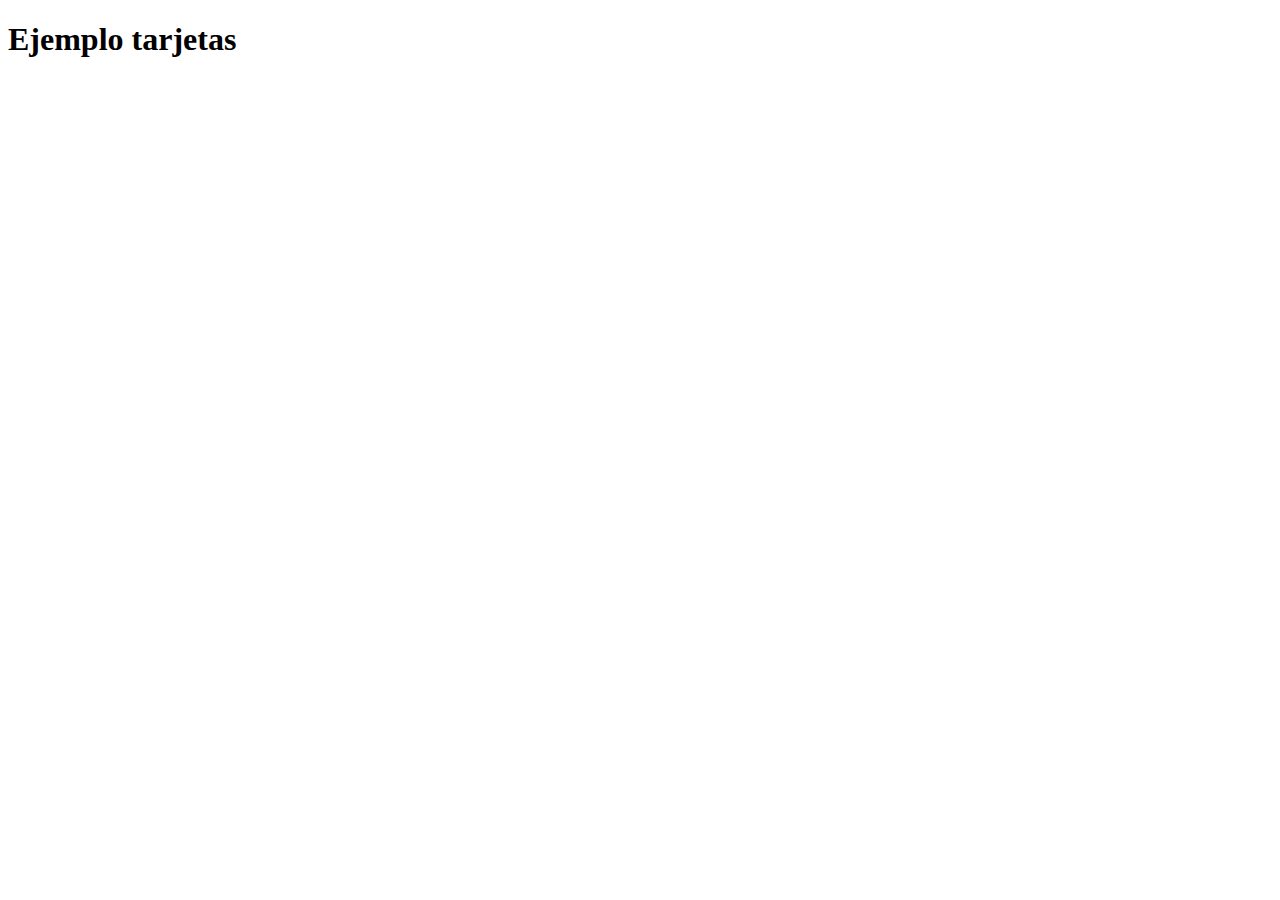
<file: test.html>
<!DOCTYPE html>
<html lang="en">
<head>
    <meta charset="UTF-8">
    <meta name="viewport" content="width=device-width, initial-scale=1.0">
    <meta http-equiv="X-UA-Compatible" content="ie=edge">
    <title>test</title>
</head>
<body>
    <h1>Ejemplo tarjetas</h1>

    



    <script>
        
    
    </script>
</body>
</html>
</file>
